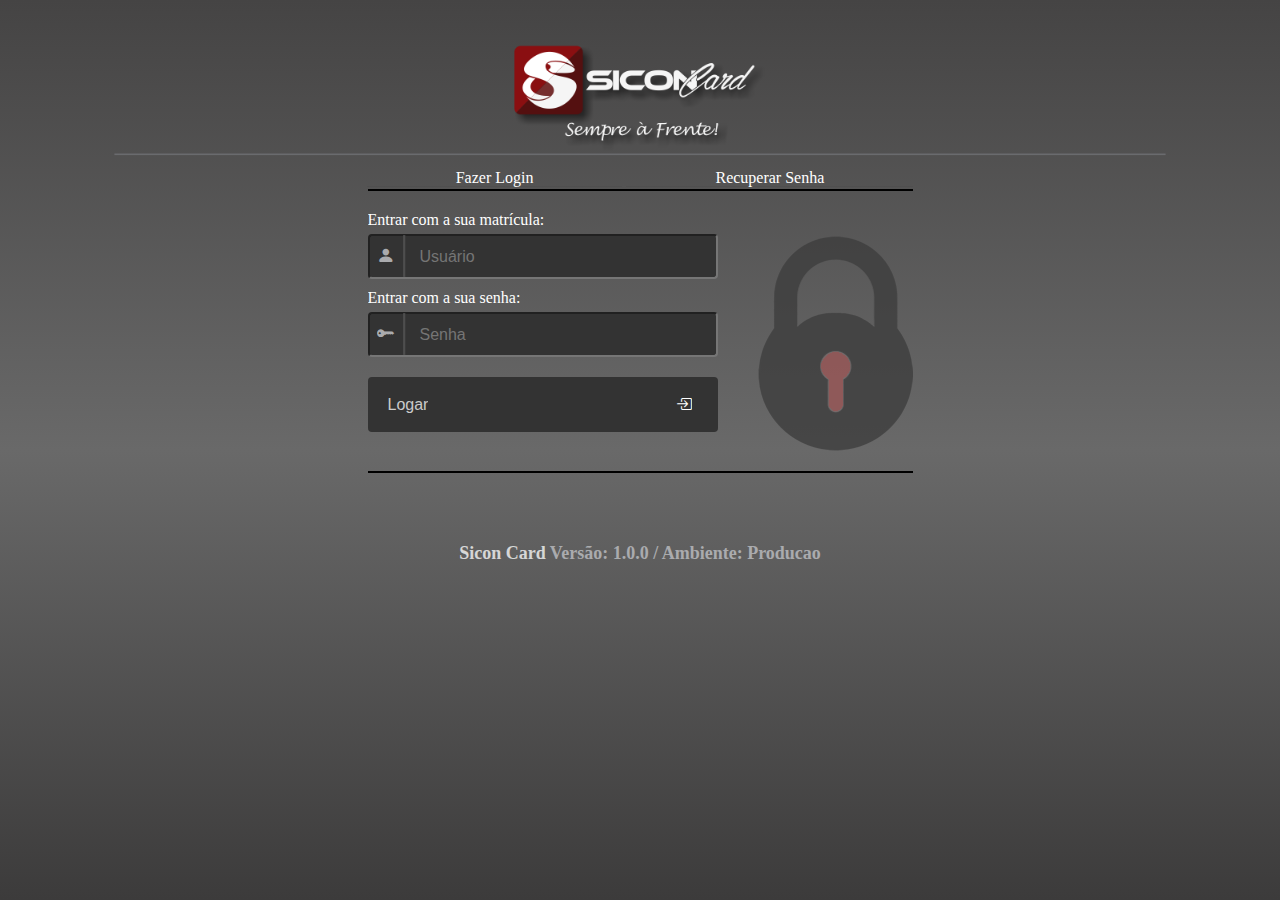
<file: Teste SICONCARD/login.html>
<!DOCTYPE html>
<html lang="pt-br">

<head>
    <meta charset="UTF-8">
    <meta name="viewport" content="width=device-width, initial-scale=1.0">
    <link rel="stylesheet" href="https://cdn.jsdelivr.net/npm/bootstrap-icons@1.11.1/font/bootstrap-icons.css">



    <style>
        * {
            box-sizing: border-box;
            margin: 0;
            padding: 0;
            overflow: hidden;
        }

        body {
            display: flex;
            flex-direction: column;
            align-items: center;
            height: 100vh;
            width: 100vw;
            margin: 0 auto;
            margin-bottom: 10px solid white;
            background-image: linear-gradient(rgb(69, 68, 68),
                    rgb(105, 105, 105),
                    rgb(60, 59, 59));
        }

        .img {
            margin-top: 30px;
            scale: 0.8;
            position: relative;
            border-bottom: 2px solid #6a6b6e;
            padding: 2px 500px;
        }

        .login-container {

            padding: 20px 0px;
            font: 20px normal arial;
            border-top: 2px solid black;
            border-bottom: 2px solid black;
            display: flex;
        }

        form {
            display: flex;
            flex-direction: column;
            margin: 0 0;
        }

        label {
            margin-top: 10px;
            color: white;
        }

        button {
            padding: 15px 20px;
            background-color: #333333;
            color: #fff;
            border: none;
            border-radius: 4px;
            cursor: pointer;
            font-size: 16px;
            margin-top: 10px;
            margin-left: 0;
        }

        button:hover {
            background: #3d3e3f23;
        }

        .fazer-login,
        .recuperar-senha {
            color: white;
            text-decoration: none;
            border-radius: 4px;
            font-size: 16px;
            text-align: center;
            scale: 0.8;
            border-bottom: 20px solid  rgb(46, 45, 45, 0.1);
            padding: 0px 89px;
        }

        .fazer-login:hover {
            color: white;
            border-bottom: 10px solid #AAABAE;
        }

        .fazer-login:active {
            color: white;
            border-bottom: 4px solid rgb(141, 41, 41);
        }

        .recuperar-senha:hover {
            color: white;
            border-bottom: 4px solid #AAABAE;
        }

        .recuperar-senha:active {
            color: white;
            border-bottom: 4px solid rgb(141, 41, 41);
        }

        .place1,
        #usuario {
            font-size: 16px;
            color: white;
            width: 350px;
            height: 45px;
            background: #333333;
            margin-top: 5px;
            margin-bottom: 10px;
            padding: 0 50px;
            border-radius: 4px;
            
        }


        .footer {
            color: #AAABAE;
            margin-top: 70px;
            font-size: 18px;
        }

        .img-cadeado {
            margin: 25px 0px 0px;
            margin-left: 40px;
            scale: 1.0
        }

        #botao-login {
            display: flex;
            gap: 80%;
            color: white;
            height: 55px;
            align-items: center;
        }

        #icon_user, #icon_senha {
            position: absolute;
            color: #AAABAE;
            margin-top: 8px;
            margin-left: 10px;
            scale: 1.1;
            border-right: 2px solid #4e4e4e;
            padding: 10px 8px 10px 0px;
        }

        .div-teste{
            margin-bottom: 2px;
        }

        .user-entrar,
        .senha-entrar {
            font-size: 12pt;
        }

        span {
            color: rgba(255, 255, 255, 0.75);
        }
    </style>

    <title>Login</title>
</head>

<body>
    <img class="img" src="logo-sistema.png" alt="Logo Sistema.">
    <div class="div-teste">
        <a class="fazer-login" href="#">Fazer Login</a>
        <a class="recuperar-senha" href="recuperar.html">Recuperar Senha</a>
    </div>
    <div class="login-container">
        <form>
            <div class="user-entrar">
                <label for="usuario">Entrar com a sua matrícula:</label>
                <div class="input-group">
                    <div id="icon_user">
                        <i class="bi bi-person-fill"></i>
                    </div>
                    <input type="text" id="usuario" placeholder="Usuário" name="usuario" class="form-control" required>
                </div>
            </div>
            <div class="senha-entrar">
                <label for="senha">Entrar com a sua senha:</label>
                <div class="input-group">
                    <div id="icon_senha">
                        <i class="bi bi-key-fill"></i>
                    </div>
                    <input class="place1" type="password" id="senha" placeholder="Senha" name="senha" required>
                </div>
            </div>
            <div>

            </div>
            <button type="submit" id="botao-login" onclick="logar()"><span>Logar</span>
                <i class="bi bi-box-arrow-in-right"></i>
            </button>
        </form>
        <img class="img-cadeado" src="cadeado-logo.png" alt="Cadeado">
    </div>

    <div class="footer">
        <footer>
            <h4>
                <span>Sicon Card</span> Versão: 1.0.0 / Ambiente: Producao
            </h4>
        </footer>
    </div>

    <script>
        function logar() {
            const usuario = document.querySelector('#usuario').value;
            const senha = document.querySelector('#senha').value;
            if (usuario == 'admin' && senha == 'admin') {
                alert('Sucesso');
            } else {
                alert('Usuário e Senha incorretos.');
            }
        }
    </script>
</body>

</html>
</file>
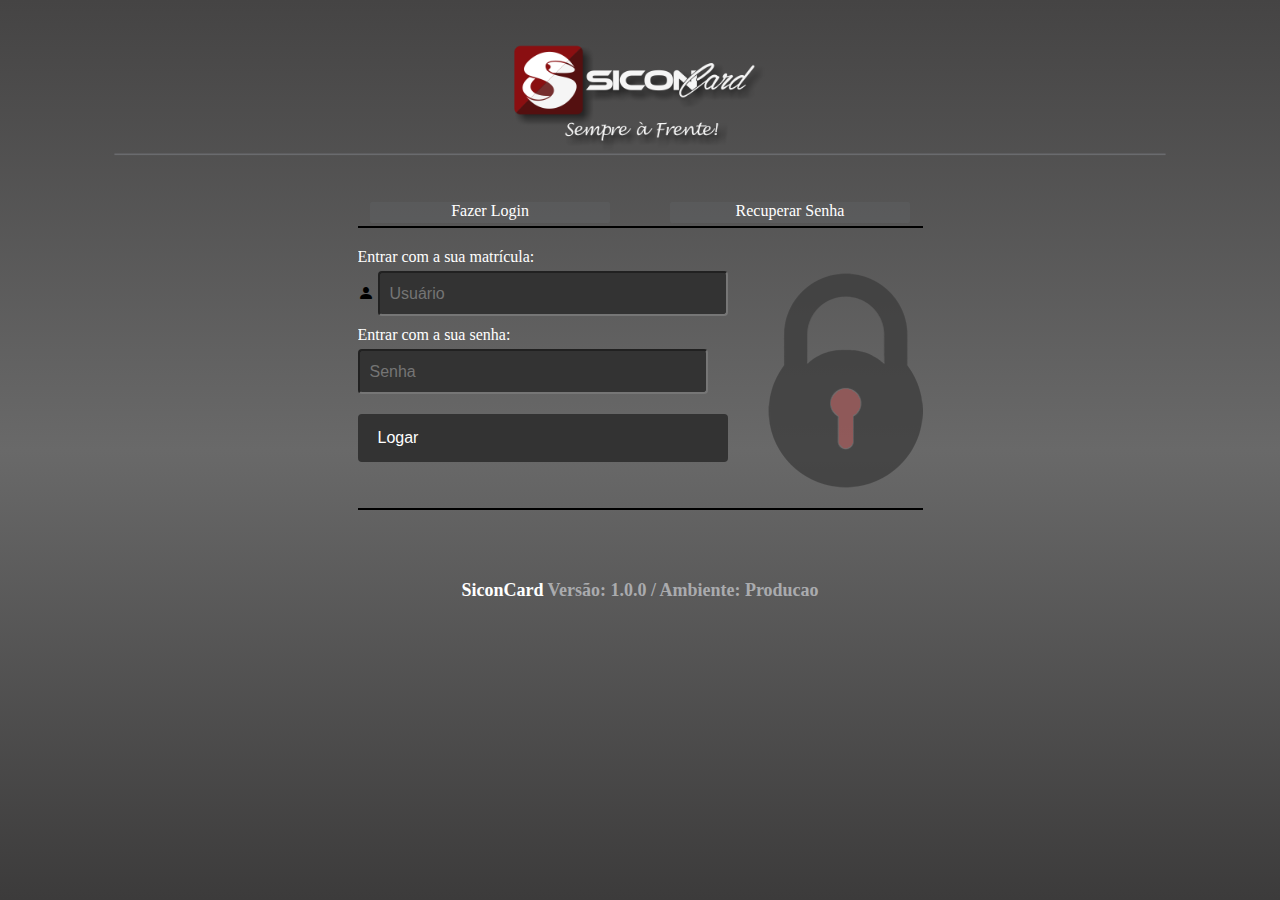
<file: Teste SICONCARD/recuperar.html>
<!DOCTYPE html>
<html lang="en">

<head>
    <meta charset="UTF-8">
    <meta name="viewport" content="width=device-width, initial-scale=1.0">
    <link rel="stylesheet" href="https://cdn.jsdelivr.net/npm/bootstrap-icons@1.11.1/font/bootstrap-icons.css">

    <style>
        * {
            box-sizing: border-box;
            margin: 0;
            padding: 0;
            overflow: hidden;
        }

        body {
            display: flex;
            flex-direction: column;
            align-items: center;
            height: 100vh;
            width: 100vw;
            margin: 0 auto;
            margin-bottom: 10px solid white;
            background-image: linear-gradient(rgb(69, 68, 68),
                    rgb(105, 105, 105),
                    rgb(60, 59, 59));
        }

        .img {
            margin-top: 30px;
            scale: 0.8;
            position: relative;
            border-bottom: 2px solid #6a6b6e;
            padding: 2px 500px;
        }

        .login-container {

            padding: 20px 0px;
            font: 20px normal arial;
            border-top: 2px solid black;
            border-bottom: 2px solid black;
            display: flex;
        }

        form {
            display: flex;
            flex-direction: column;
            margin: 0 0;
        }

        label {
            margin-top: 10px;
            color: white;
        }

        button {
            padding: 15px 20px;
            background-color: #333333;
            color: #fff;
            border: none;
            border-radius: 4px;
            cursor: pointer;
            font-size: 16px;
            margin-top: 10px;
            margin-left: 0;
        }

        button:hover {
            background: #aaabae23;
        }

        .fazer-login,
        .recuperar-senha {

            background-color: #5e5f6180;
            color: #fff;
            text-decoration: none;
            border-radius: 4px;
            font-size: 20px;
            text-align: center;
            padding-left: 10px;
            padding-right: 10px;
            margin-top: 30px;
            scale: 0.8;
            border-bottom: 4px solid rgb(105, 105, 105, 0.1);
            width: 300px;
        }

        .fazer-login:hover {
            color: white;
            border-bottom: 4px solid #AAABAE;

        }

        .fazer-login:active {
            color: white;
            border-bottom: 4px solid rgb(141, 41, 41);
        }

        .recuperar-senha:hover {
            color: white;
            border-bottom: 4px solid #AAABAE;

        }


        .recuperar-senha:active {
            color: white;
            border-bottom: 4px solid rgb(141, 41, 41);
        }


        
        .place1, #usuario {
            font-size: 16px;
            color: white;
            width: 350px;
            height: 45px;
            background: #333333;
            margin-top: 5px;
            margin-bottom: 10px;
            border-radius: 4px;
            padding: 0 10px;

        }

        .siconcard {
            color: white;
            font-size: 18px;
        }

        .footer,
        .footer1 {
            color: #AAABAE;
            margin-top: 70px;
            font-size: 18px;
        }

        .div-teste {
            display: flex;
            flex-direction: row;
            align-items: center;
        }

        .img-cadeado {
            margin: 25px 0px 0px;
            margin-left: 40px;
            scale: 1.0
        }

        #botao-login {
            display: flex;
        }

        .user-entrar,
        .senha-entrar {
            font-size: 12pt;
        }
    </style>

    <title>Login</title>
</head>

<body>
    <img class="img" src="logo-sistema.png" alt="Logo Sistema.">
    <div class="div-teste">
        <a class="fazer-login" href="#">Fazer Login</a>
        <a class="recuperar-senha" href="recuperar.html">Recuperar Senha</a>
    </div>
    <div class="login-container">
        <form>
            <div class="user-entrar icon">
                <label for="usuario">Entrar com a sua matrícula:</label>
                <div class="input-group">
                    <span class="input-group-text"><i class="bi bi-person-fill"></i></span>
                    <input type="text" id="usuario" placeholder="Usuário" name="usuario" class="form-control" required>
                </div>
            </div>
            <div class="senha-entrar">
                <label for="senha">Entrar com a sua senha:</label>
            </div>
            <div>
                <input class="place1" type="password" id="senha" placeholder="Senha" name="senha" required>
            </div>
            <button type="submit" id="botao-login" onclick="logar()">Logar</button>
        </form>
        <img class="img-cadeado" src="cadeado-logo.png" alt="Cadeado">
    </div>
    <footer class="footer">
        <h4>
            <span class="siconcard">SiconCard</span>
            <span class="footer1">Versão: 1.0.0 / Ambiente: Producao</span>
        </h4>
    </footer>

    <script>
        function logar() {
            const usuario = document.querySelector('#usuario').value;
            const senha = document.querySelector('#senha').value;
            if (usuario === 'admin' && senha === 'admin') {
                alert('Sucesso');
            } else {
                alert('Usuário e Senha incorretos.');
            }
        }
    </script>
</body>

</html>
</file>
